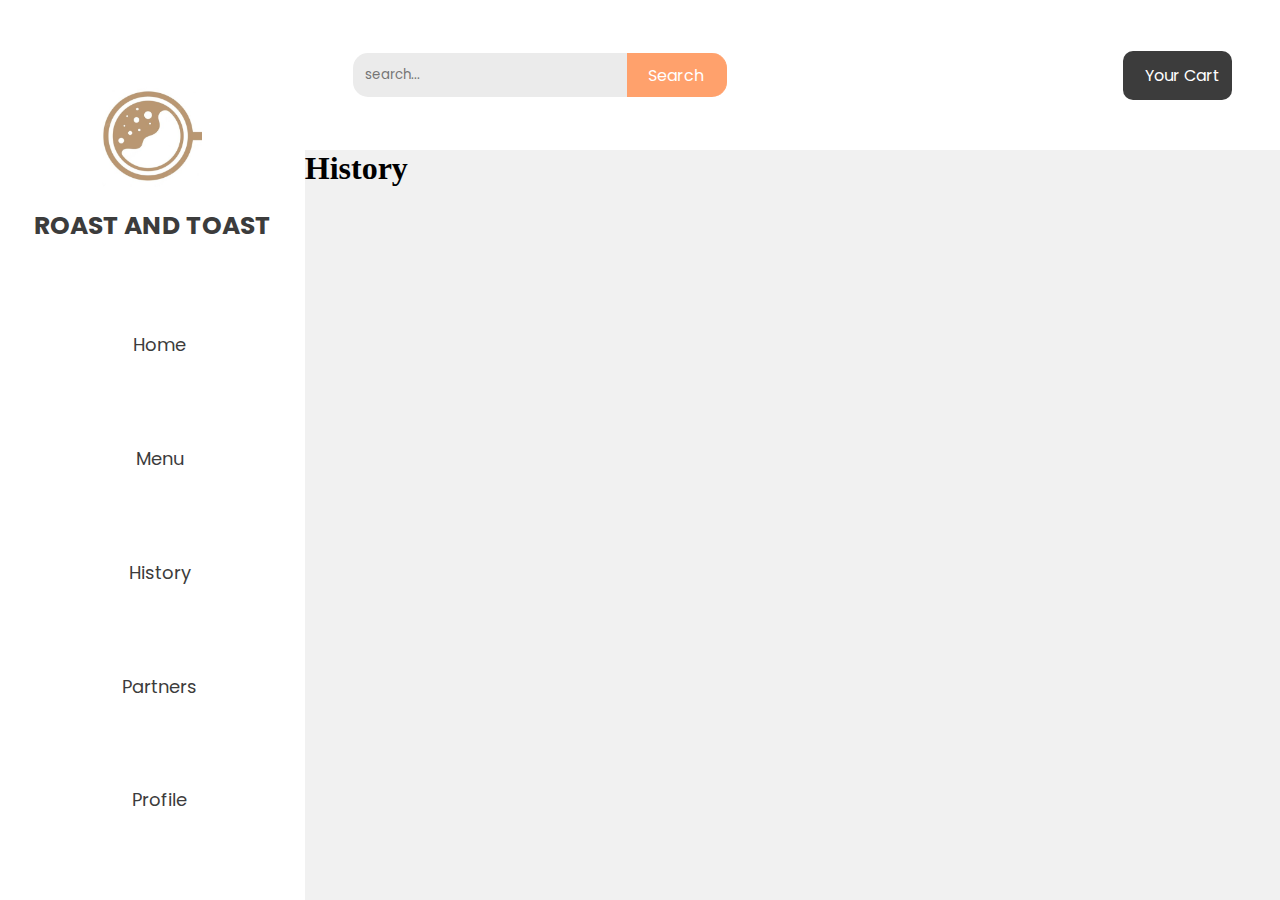
<file: History.html>
<!DOCTYPE html>
<html lang="en">

<head>
    <meta charset="UTF-8">
    <meta http-equiv="X-UA-Compatible" content="IE=edge">
    <meta name="viewport" content="width=device-width, initial-scale=1.0">
    <title>Document</title>
    <link rel="stylesheet" href="./Products.css">
    <link rel="stylesheet" href="https://cdn.jsdelivr.net/npm/bootstrap-icons@1.10.2/font/bootstrap-icons.css"
        integrity="sha384-b6lVK+yci+bfDmaY1u0zE8YYJt0TZxLEAFyYSLHId4xoVvsrQu3INevFKo+Xir8e" crossorigin="anonymous">
</head>

<body>
    <div class="main">
        <div class="main-sideNav">
            <div class="main-sideNav-logo">
                <div class="main-sideNav-logo-container">
                    <img src="./Img/Real-logo.png" alt="">
                </div>
                <h1 class="logo-header">ROAST AND TOAST</h1>
            </div>

            <a href="./index.html" class="nav-links"> <i class="bi bi-house"></i> Home</a>
            <a href="./Products.html" class="nav-links"> <i class="bi bi-list"></i> Menu</a>
            <a href="./History.html" class="nav-links"> <i class="bi bi-file-earmark"></i> History</a>
            <a href="./Partners.html" class="nav-links"> <i class="bi bi-person-heart"></i> Partners</a>
            <a href="./Profile.html" class="nav-links"> <i class="bi bi-person-circle"></i>Profile</a>
        </div>
        <div class="main-central">
            <div class="main-central-nav">
                <div class="main-central-nav-input">
                    <input placeholder="search..." type="text">
                    <button>Search</button>
                </div>
                <div class="main-central-nav-btn">
                    <i class="bi bi-cart"></i>
                    <p>Your Cart</p>
                </div>
            </div>
            <h1>History</h1>
        </div>
    </div>
</body>
<script type="module" src="./app.js"></script>

</html>
</file>
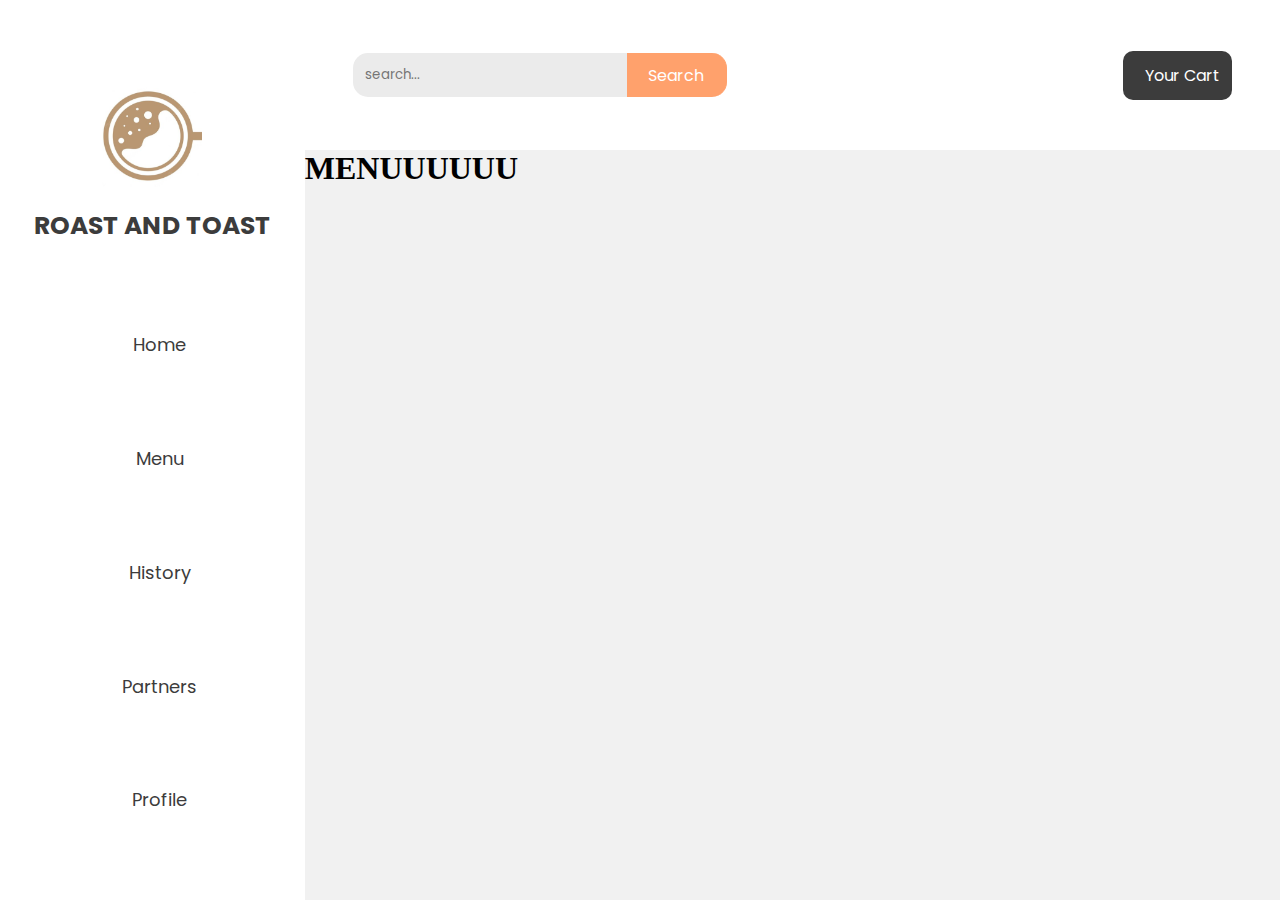
<file: Menu.html>
<!DOCTYPE html>
<html lang="en">

<head>
    <meta charset="UTF-8">
    <meta http-equiv="X-UA-Compatible" content="IE=edge">
    <meta name="viewport" content="width=device-width, initial-scale=1.0">
    <title>Document</title>
    <link rel="stylesheet" href="./Products.css">
    <link rel="stylesheet" href="https://cdn.jsdelivr.net/npm/bootstrap-icons@1.10.2/font/bootstrap-icons.css"
        integrity="sha384-b6lVK+yci+bfDmaY1u0zE8YYJt0TZxLEAFyYSLHId4xoVvsrQu3INevFKo+Xir8e" crossorigin="anonymous">
</head>

<body>
    <div class="main">
        <div class="main-sideNav">
            <div class="main-sideNav-logo">
                <div class="main-sideNav-logo-container">
                    <img src="./Img/Real-logo.png" alt="">
                </div>
                <h1 class="logo-header">ROAST AND TOAST</h1>
            </div>

            <a href="" class="nav-links"> <i class="bi bi-house"></i> Home</a>
            <a href="" class="nav-links"> <i class="bi bi-list"></i> Menu</a>
            <a href="" class="nav-links"> <i class="bi bi-file-earmark"></i> History</a>
            <a href="" class="nav-links"> <i class="bi bi-person-heart"></i> Partners</a>
            <a href="" class="nav-links"> <i class="bi bi-person-circle"></i>Profile</a>
        </div>
        <div class="main-central">
            <div class="main-central-nav">
                <div class="main-central-nav-input">
                    <input placeholder="search..." type="text">
                    <button>Search</button>
                </div>
                <div class="main-central-nav-btn">
                    <i class="bi bi-cart"></i>
                    <p>Your Cart</p>
                </div>
            </div>
            <h1> MENUUUUUU</h1>
        </div>
    </div>
</body>

</html>
</file>
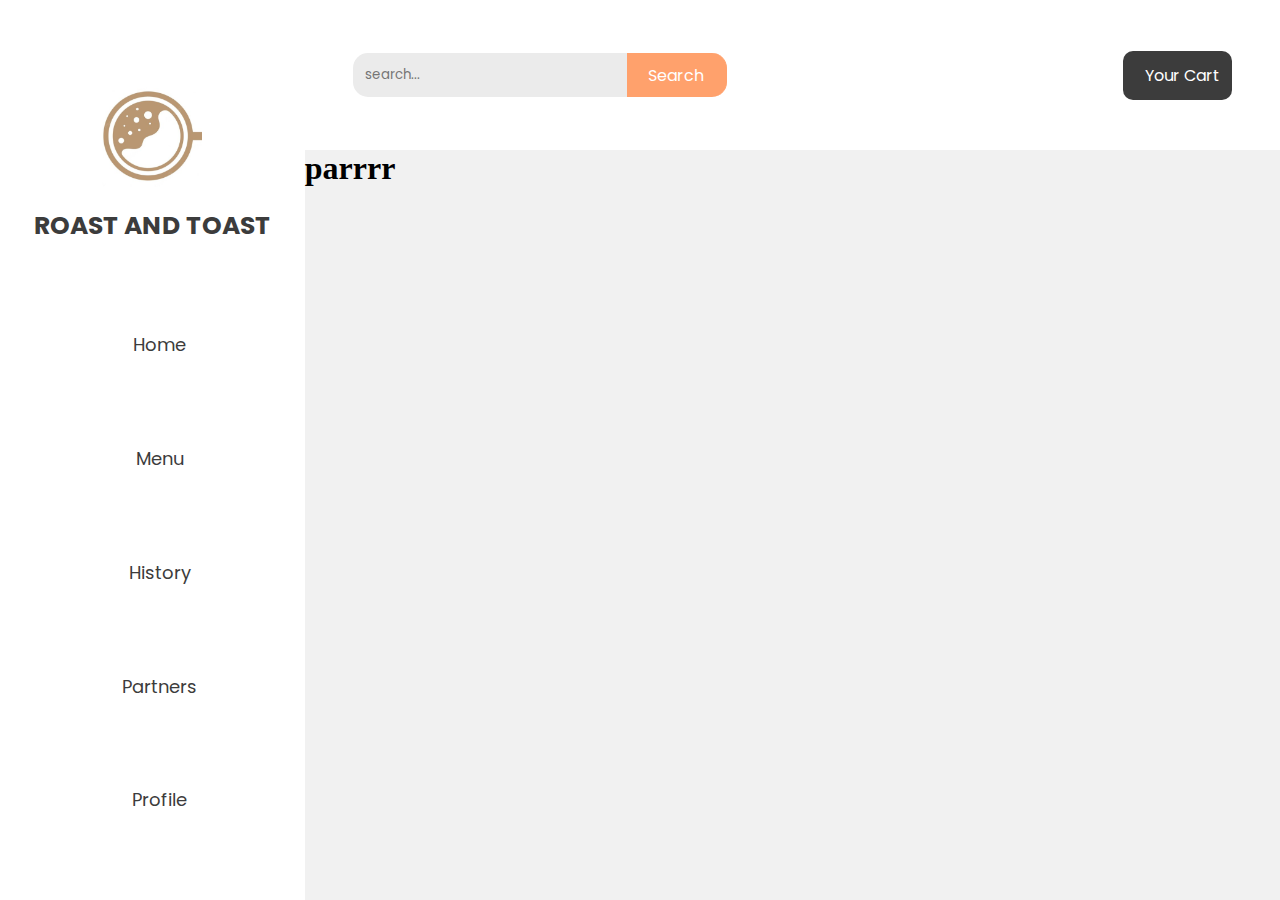
<file: Partners.html>
<!DOCTYPE html>
<html lang="en">

<head>
    <meta charset="UTF-8">
    <meta http-equiv="X-UA-Compatible" content="IE=edge">
    <meta name="viewport" content="width=device-width, initial-scale=1.0">
    <title>Document</title>
    <link rel="stylesheet" href="./Products.css">
    <link rel="stylesheet" href="https://cdn.jsdelivr.net/npm/bootstrap-icons@1.10.2/font/bootstrap-icons.css"
        integrity="sha384-b6lVK+yci+bfDmaY1u0zE8YYJt0TZxLEAFyYSLHId4xoVvsrQu3INevFKo+Xir8e" crossorigin="anonymous">
</head>

<body>
    <div class="main">
        <div class="main-sideNav">
            <div class="main-sideNav-logo">
                <div class="main-sideNav-logo-container">
                    <img src="./Img/Real-logo.png" alt="">
                </div>
                <h1 class="logo-header">ROAST AND TOAST</h1>
            </div>

            <a href="./index.html" class="nav-links"> <i class="bi bi-house"></i> Home</a>
            <a href="./Products.html" class="nav-links"> <i class="bi bi-list"></i> Menu</a>
            <a href="./History.html" class="nav-links"> <i class="bi bi-file-earmark"></i> History</a>
            <a href="./Partners.html" class="nav-links"> <i class="bi bi-person-heart"></i> Partners</a>
            <a href="./Profile.html" class="nav-links"> <i class="bi bi-person-circle"></i>Profile</a>
        </div>
        <div class="main-central">
            <div class="main-central-nav">
                <div class="main-central-nav-input">
                    <input placeholder="search..." type="text">
                    <button>Search</button>
                </div>
                <div class="main-central-nav-btn">
                    <i class="bi bi-cart"></i>
                    <p>Your Cart</p>
                </div>
            </div>
            <h1>parrrr</h1>
        </div>
    </div>
</body>
<script type="module" src="./app.js"></script>

</html>
</file>
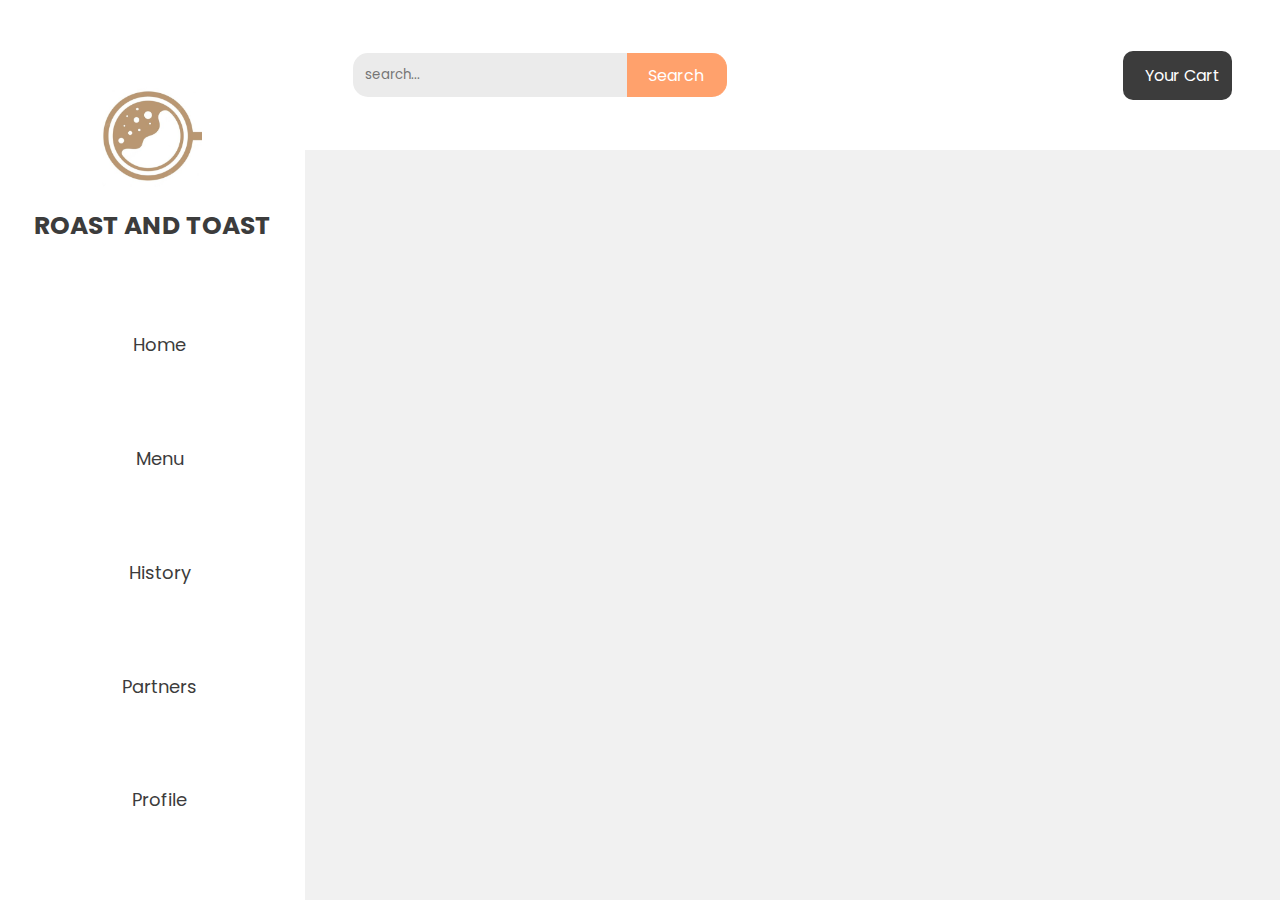
<file: Products.html>
<!DOCTYPE html>
<html lang="en">
<head>
    <meta charset="UTF-8">
    <meta http-equiv="X-UA-Compatible" content="IE=edge">
    <meta name="viewport" content="width=device-width, initial-scale=1.0">
    <title>Document</title>
    <link rel="stylesheet" href="./Products.css">
    <link rel="stylesheet" href="https://cdn.jsdelivr.net/npm/bootstrap-icons@1.10.2/font/bootstrap-icons.css"
        integrity="sha384-b6lVK+yci+bfDmaY1u0zE8YYJt0TZxLEAFyYSLHId4xoVvsrQu3INevFKo+Xir8e" crossorigin="anonymous">
</head>
<body>
    <div class="main">
        <div class="main-sideNav">
            <div class="main-sideNav-logo">
                <div class="main-sideNav-logo-container">
                    <img src="./Img/Real-logo.png" alt="">
                </div>
                <h1 class="logo-header">ROAST AND TOAST</h1>
            </div>
            
            <a href="./index.html" class="nav-links"> <i class="bi bi-house"></i> Home</a>
            <a href="./Products.html" class="nav-links"> <i class="bi bi-list"></i> Menu</a>
            <a href="./History.html" class="nav-links"> <i class="bi bi-file-earmark"></i> History</a>
        <a href="./Partners.html" class="nav-links"> <i class="bi bi-person-heart"></i> Partners</a>
        <a href="./Profile.html" class="nav-links"> <i class="bi bi-person-circle"></i>Profile</a>
        </div>
        <div class="main-central">
            <div class="main-central-nav">
                <div class="main-central-nav-input">
                    <input placeholder="search..." type="text">
                    <button>Search</button>
                </div>
                <div class="main-central-nav-btn">
                    <i class="bi bi-cart"></i>
                    <p>Your Cart</p>
                </div>
            </div>
        </div>
    </div>
</body>
    <script type="module" src="./app.js"></script>
</html>
</file>
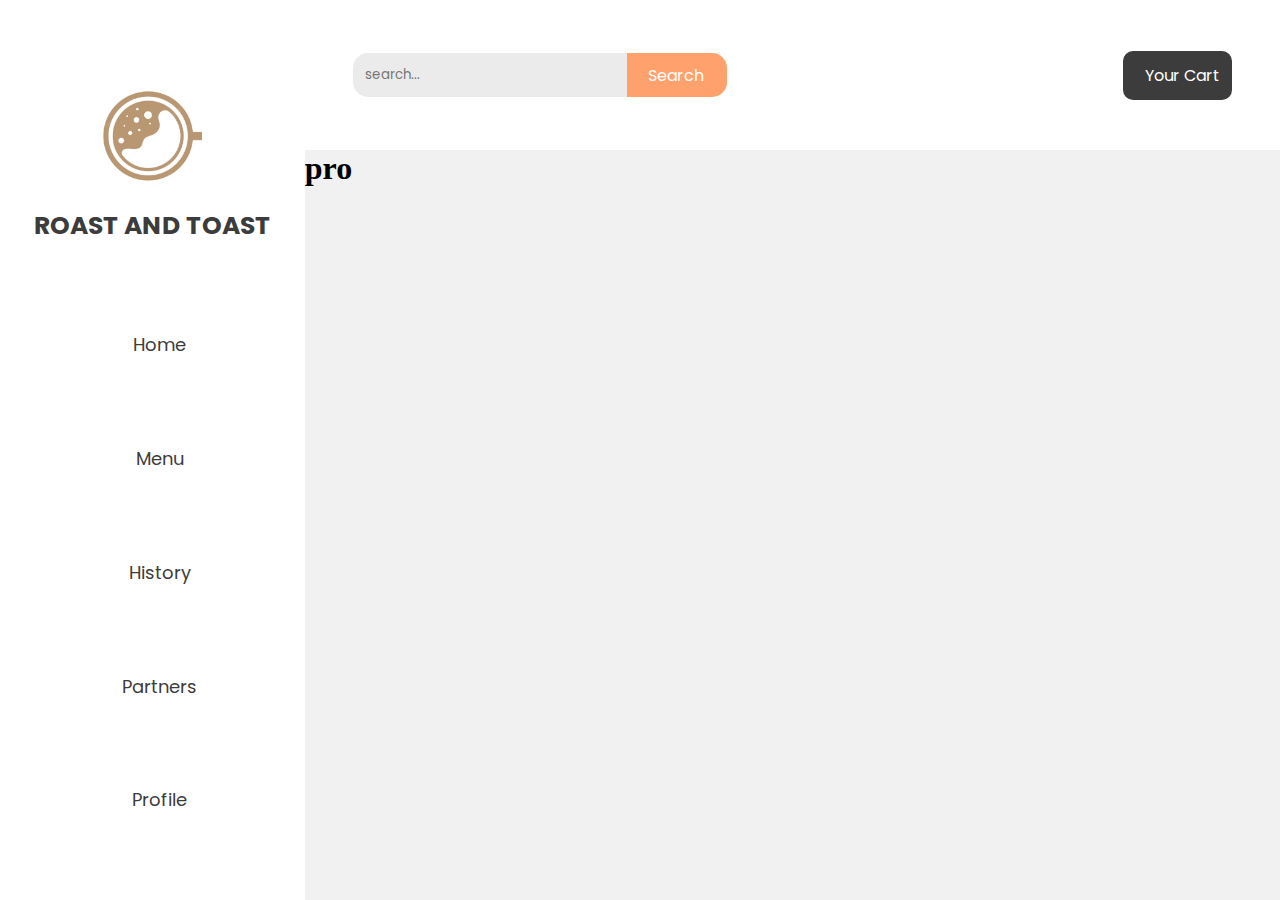
<file: Profile.html>
<!DOCTYPE html>
<html lang="en">

<head>
    <meta charset="UTF-8">
    <meta http-equiv="X-UA-Compatible" content="IE=edge">
    <meta name="viewport" content="width=device-width, initial-scale=1.0">
    <title>Document</title>
    <link rel="stylesheet" href="./Products.css">
    <link rel="stylesheet" href="https://cdn.jsdelivr.net/npm/bootstrap-icons@1.10.2/font/bootstrap-icons.css"
        integrity="sha384-b6lVK+yci+bfDmaY1u0zE8YYJt0TZxLEAFyYSLHId4xoVvsrQu3INevFKo+Xir8e" crossorigin="anonymous">
</head>

<body>
    <div class="main">
        <div class="main-sideNav">
            <div class="main-sideNav-logo">
                <div class="main-sideNav-logo-container">
                    <img src="./Img/Real-logo.png" alt="">
                </div>
                <h1 class="logo-header">ROAST AND TOAST</h1>
            </div>

            <a href="./index.html" class="nav-links"> <i class="bi bi-house"></i> Home</a>
            <a href="./Products.html" class="nav-links"> <i class="bi bi-list"></i> Menu</a>
            <a href="./History.html" class="nav-links"> <i class="bi bi-file-earmark"></i> History</a>
            <a href="./Partners.html" class="nav-links"> <i class="bi bi-person-heart"></i> Partners</a>
            <a href="./Profile.html" class="nav-links"> <i class="bi bi-person-circle"></i>Profile</a>
        </div>
        <div class="main-central">
            <div class="main-central-nav">
                <div class="main-central-nav-input">
                    <input placeholder="search..." type="text">
                    <button>Search</button>
                </div>
                <div class="main-central-nav-btn">
                    <i class="bi bi-cart"></i>
                    <p>Your Cart</p>
                </div>
            </div>
            <h1>pro</h1>
        </div>
    </div>
</body>
<script type="module" src="./app.js"></script>

</html>
</file>
<file: Products.css>
@import url('https://fonts.googleapis.com/css2?family=Poppins&display=swap');
:root{
    --maincolor: #FFFFFF;
    --accentColor: #F1F1F1;
    --btnColor : #FFA16C;
    --btnColor2 : #3C3C3C;
    --Title-font : 25px;
    --normal-font: 18px;
    --font-style:'Poppins',
        sans-serif;
}
*{
    margin: 0;
    padding: 0;
}

.main{
    display: flex;
    flex-direction: row;
}
.main-sideNav{
    display: flex;
    flex-direction: column;
    justify-content: space-evenly;
    align-items: center;
    width: 400px;
    height: 100vh;
    background-color: var(--maincolor);
}
.main-central{
    width: 100%;
    height: 100vh;
    background-color: var(--accentColor);
}
.main-central-nav{
    display: flex;
    flex-direction: row;
    height: 150px;
    align-items: center;
    justify-content: space-between;
    padding: 0rem 3rem 0rem 3rem;
    background-color: var(--maincolor);
}
.main-central-nav-input{
    display: flex;
    flex-direction: row;

    
}
.main-central-nav-input input {
    font-family: var(--font-style);
    color: #818181;
    width: 250px;
    padding: 0.75rem;
    outline: none;
    border: none;
    background-color: #EBEBEB;
    border-left: 0px solid var(--maincolor) ;
    border-top-left-radius: 15px;
    border-bottom-left-radius: 15px;
}
.main-central-nav-input input:focus {
    border-top-left-radius: 10px;
    border-bottom-left-radius: 10px;
}
.main-central-nav-input button {
    font-family: var(--font-style);
    background-color: var(--btnColor);
    border: none;
    width: 100px;
    border-right: 1pt solid var(--btnColor);
    border-top-right-radius: 15px;
    border-bottom-right-radius: 15px;
    font-size: 16px ;
    color:var(--maincolor);
    cursor: pointer;
}
.main-central-nav-input button:hover {
    background-color: var(--btnColor2);
    border-right: 1pt solid var(--btnColor2);
    transition: 0.5s;
    box-shadow: 3px 3px 1px rgba(0, 0, 0, 0.5);
}

.main-central-nav-btn{
    padding: 0.75rem;
    gap: 10px;
    display: flex;
    flex-direction: row;
    background: var(--btnColor2);
    color:var(--maincolor);
    border-radius: 10px;
    font-family: var(--font-style);
    cursor: pointer;
    
}
.main-central-nav-btn:hover{
    background-color: var(--btnColor);
    transition: 0.5s;
    
    /* box-shadow: 3px 3px 1px rgba(0, 0, 0, 0.5); */
}
.main-sideNav-logo-container{
    width: 100px;
    height: 100px;
}
.main-sideNav-logo img{
    width: 100%;
    height: 100%;
    object-fit: cover;
}
.main-sideNav-logo{
    gap: 20px;
    display: flex;
    flex-direction: column;
    align-items: center;
}
.logo-header{
    font-family: var(--font-style);
    font-size: var(--Title-font) ;
    color: var(--btnColor2);
}
.nav-links{
    display: flex;
    flex-direction: row;
    gap: 15px;
    font-family: var(--font-style);
    text-decoration: none;
    font-size: var(--normal-font);
    color: var(--btnColor2);
    
}

.nav-links:hover{
    color: var(--btnColor);
    transition: 0.5s;
    transform: translateX(-5px) translateY(-5px);
}
/* .nav-links:active {
    color: blueviolet;
} */
</file>
